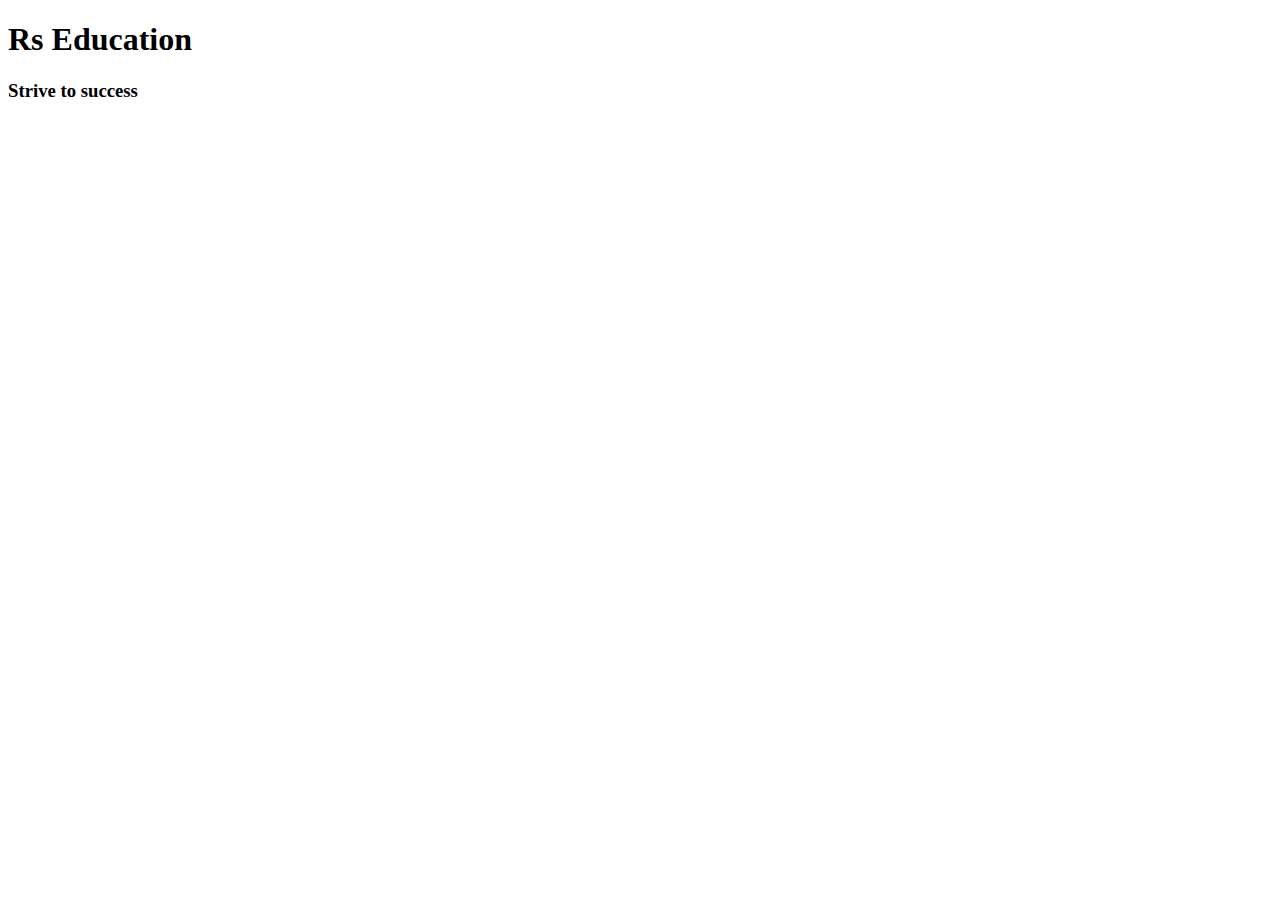
<file: aboutus.html>
<!DOCTYPE html>
<html lang="en">
<head>
    <meta charset="UTF-8">
    <meta name="viewport" content="width=device-width, initial-scale=1.0">
    <title>RsEducation/AboutUs</title>
</head>
<body>
    <h1>Rs Education</h1>
    <h3>Strive to success</h3>
</body>
</html>
</file>
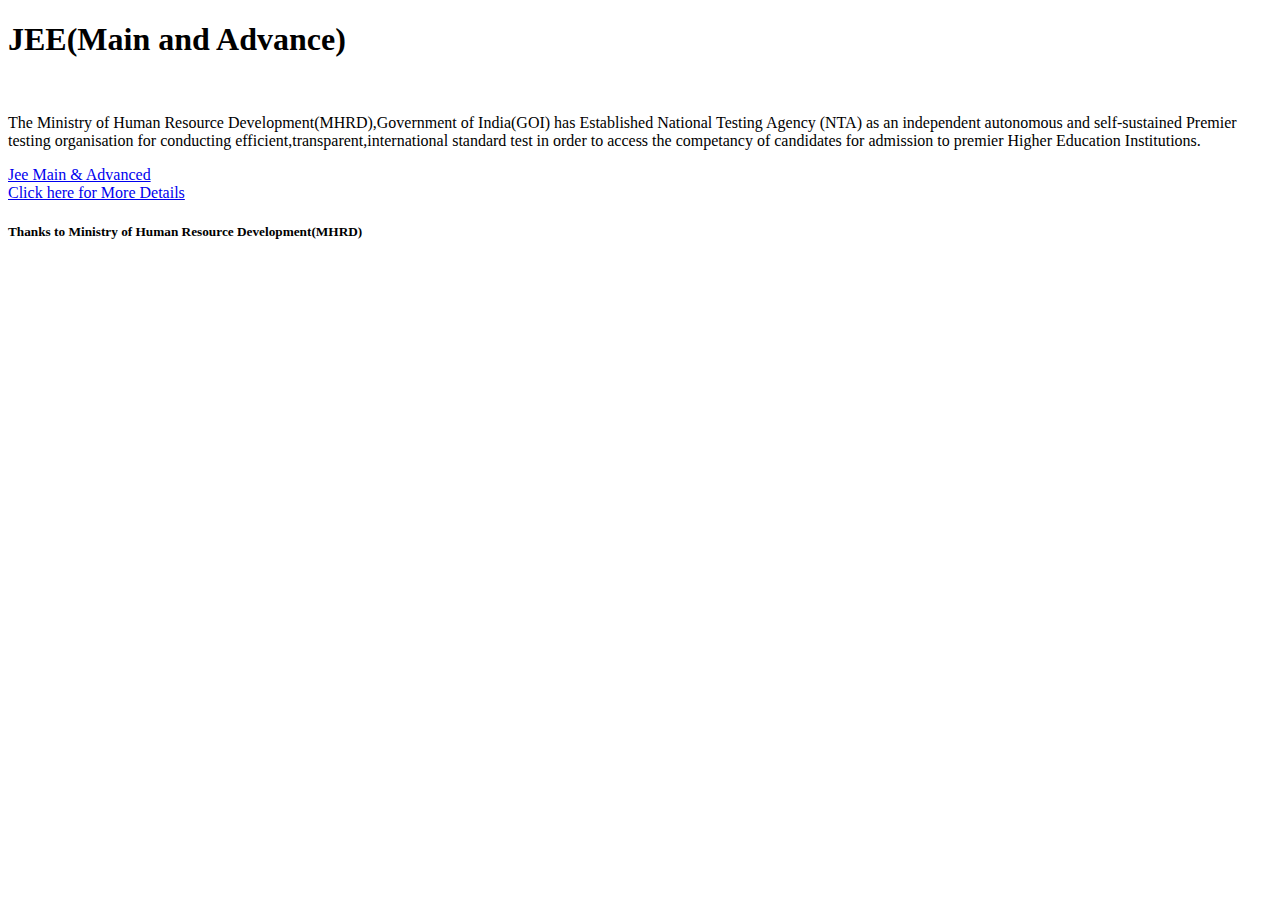
<file: jee.html>
<!DOCTYPE html>
<html lang="en">
<head>
    <meta charset="UTF-8">
    <meta name="viewport" content="width=device-width, initial-scale=1.0">
    <title>RsEducation/JEE</title>
</head>
<body>
    <h1>JEE(Main and Advance)</h1>
    <br>
    <p>
        The Ministry of Human Resource Development(MHRD),Government of India(GOI) has Established National
        Testing Agency (NTA) as an independent autonomous and self-sustained Premier testing organisation for 
        conducting efficient,transparent,international standard test in order to access the competancy of 
        candidates for admission to premier Higher Education Institutions.
    </p>
    <a href="https://collegedunia.com/news/e-301-difference-between-jee-main-and-jee-advanced">Jee Main & Advanced</a><br>
    <a href="https://jeemain.nta.nic.in/webinfo/public/home.aspx">Click here for More Details</a><br>
</body>
<footer>
    <h5>Thanks to Ministry of Human Resource Development(MHRD)</h5>
</footer>
</html>
</file>
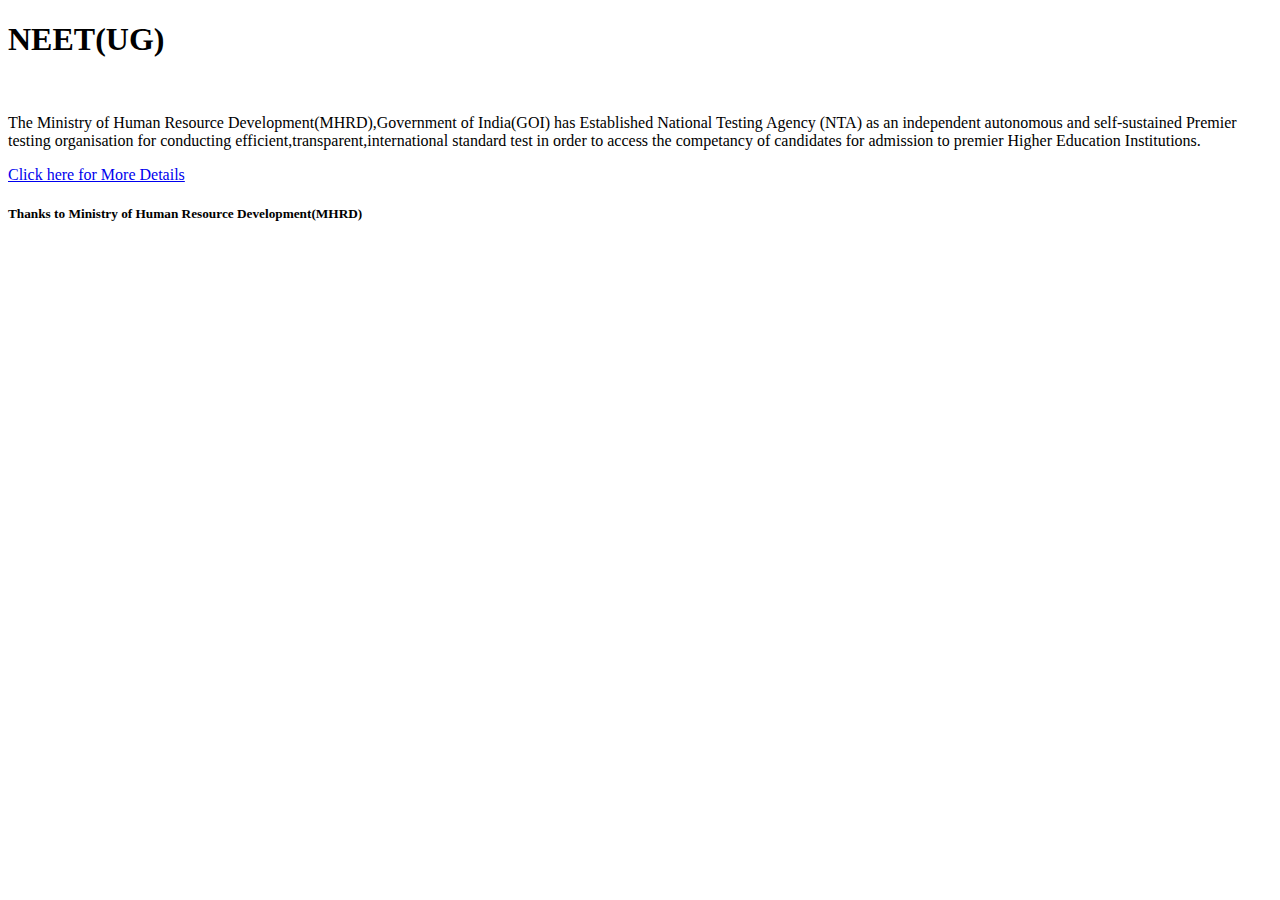
<file: neet.html>
<!DOCTYPE html>
<html lang="en">
<head>
    <meta charset="UTF-8">
    <meta name="viewport" content="width=device-width, initial-scale=1.0">
    <title>RsEducation/NEET</title>
</head>
<body>
    <h1>NEET(UG)</h1>
    <br>
    <p>
        The Ministry of Human Resource Development(MHRD),Government of India(GOI) has Established National
        Testing Agency (NTA) as an independent autonomous and self-sustained Premier testing organisation for 
        conducting efficient,transparent,international standard test in order to access the competancy of 
        candidates for admission to premier Higher Education Institutions.
    </p>

    <a href="https://ntaneet.nic.in/ntaneet/welcome.aspx">Click here for More Details</a><br>
</body>
<footer>
    <h5>Thanks to Ministry of Human Resource Development(MHRD)</h5>
</footer>
</html>
</file>
